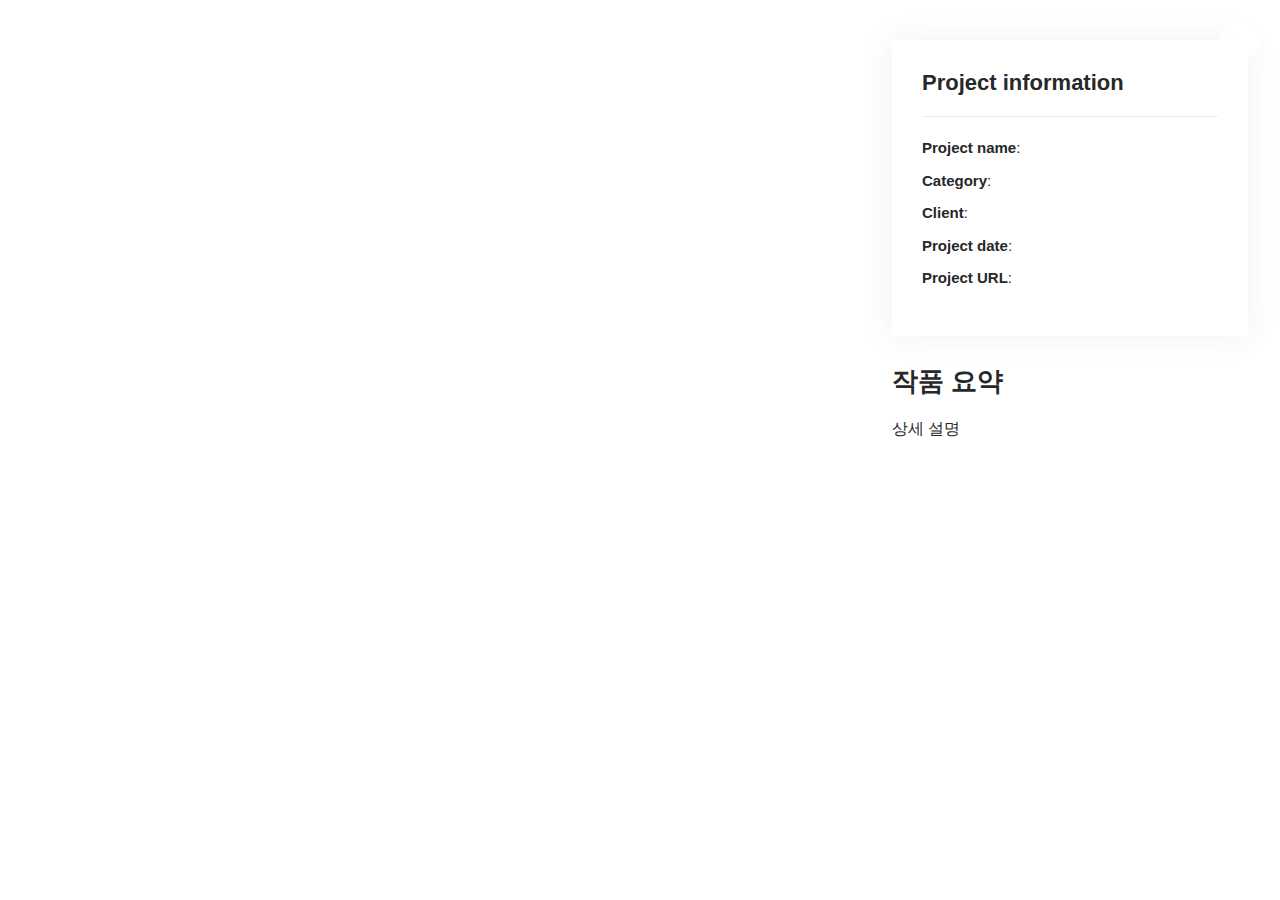
<file: portfolio-details.html>
<!-- portfolio-details.html -->
<!DOCTYPE html>
<html lang="en">

<head>
  <meta charset="utf-8">
  <meta content="width=device-width, initial-scale=1.0" name="viewport">
  <title>Portfolio Details</title>
  <link href="assets/vendor/aos/aos.css" rel="stylesheet">
  <link href="assets/vendor/bootstrap/css/bootstrap.min.css" rel="stylesheet">
  <link href="assets/vendor/bootstrap-icons/bootstrap-icons.css" rel="stylesheet">
  <link href="assets/vendor/boxicons/css/boxicons.min.css" rel="stylesheet">
  <link href="assets/vendor/glightbox/css/glightbox.min.css" rel="stylesheet">
  <link href="assets/vendor/swiper/swiper-bundle.min.css" rel="stylesheet">
  <link href="assets/css/style.css" rel="stylesheet">
</head>

<body>
<a onclick="window.history.back()" class="btn-close-custom" title="Close"></a>
  <main id="main">
    <section id="portfolio-details" class="portfolio-details">
      

      <div class="container">
        <div class="row gy-4">

          <div class="col-lg-8">
            <div class="portfolio-details-slider swiper">
              <div class="swiper-wrapper align-items-center" id="portfolio-gallery">
                <!-- JS로 이미지가 삽입됨 -->
              </div>
              <div class="swiper-pagination"></div>
            </div>

          </div>

          <div class="col-lg-4">
            <div class="portfolio-info">
              <h3>Project information</h3>
              <!-- 반드시 아래 구조로 유지 -->
              <ul>
                <li><strong>Project name</strong>: <span id="portfolio-title"></span></li>
                <li><strong>Category</strong>: <span id="portfolio-category"></span></li>
                <li><strong>Client</strong>: <span id="portfolio-client"></span></li>
                <li><strong>Project date</strong>: <span id="portfolio-date"></span></li>
                <li><strong>Project URL</strong>: <a id="portfolio-url" href="#" target="_blank"></a></li>
            </div> <!-- ✅ 이거 빠져 있었음! -->

            <!-- 추가 -->
            <div class="portfolio-description">
              <h2 id="portfolio-summary">작품 요약</h2>
              <p id="portfolio-desc">상세 설명</p>
            </div>

        </div>
      </div>
    </section>
  </main>

  <script src="assets/vendor/purecounter/purecounter_vanilla.js"></script>
  <script src="assets/vendor/aos/aos.js"></script>
  <script src="assets/vendor/bootstrap/js/bootstrap.bundle.min.js"></script>
  <script src="assets/vendor/glightbox/js/glightbox.min.js"></script>
  <script src="assets/vendor/isotope-layout/isotope.pkgd.min.js"></script>
  <script src="assets/vendor/swiper/swiper-bundle.min.js"></script>
  <!-- 순서 중요: 데이터 > 렌더링 -->
  <script src="assets/js/portfolio-data.js"></script>
  <script src="assets/js/portfolio-details.js"></script>
  <script src="assets/js/main.js"></script>
</body>

</html>
</file>
<file: assets/css/style.css>
/**
* Template Name: MyResume
* Updated: Mar 10 2023 with Bootstrap v5.2.3
* Template URL: https://bootstrapmade.com/free-html-bootstrap-template-my-resume/
* Author: BootstrapMade.com
* License: https://bootstrapmade.com/license/
*/

/*--------------------------------------------------------------
# General
--------------------------------------------------------------*/
body {
  font-family: "Open Sans", sans-serif;
  color: #272829;
}

a {
  color: #0563bb;
  text-decoration: none;
}

a:hover {
  color: #067ded;
  text-decoration: none;
}

h1,
h2,
h3,
h4,
h5,
h6 {
  font-family: "Raleway", sans-serif;
}

/*--------------------------------------------------------------
# Back to top button
--------------------------------------------------------------*/
.back-to-top {
  position: fixed;
  visibility: hidden;
  opacity: 0;
  right: 15px;
  bottom: 15px;
  z-index: 996;
  background: #0563bb;
  width: 40px;
  height: 40px;
  border-radius: 50px;
  transition: all 0.4s;
}

.back-to-top i {
  font-size: 28px;
  color: #fff;
  line-height: 0;
}

.back-to-top:hover {
  background: #0678e3;
  color: #fff;
}

.back-to-top.active {
  visibility: visible;
  opacity: 1;
}

/*--------------------------------------------------------------
# Preloader
--------------------------------------------------------------*/
#preloader {
  position: fixed;
  top: 0;
  left: 0;
  right: 0;
  bottom: 0;
  z-index: 9999;
  overflow: hidden;
  background: #fff;
}

#preloader:before {
  content: "";
  position: fixed;
  top: calc(50% - 30px);
  left: calc(50% - 30px);
  border: 6px solid #0563bb;
  border-top-color: #fff;
  border-bottom-color: #fff;
  border-radius: 50%;
  width: 60px;
  height: 60px;
  animation: animate-preloader 1s linear infinite;
}

@keyframes animate-preloader {
  0% {
    transform: rotate(0deg);
  }

  100% {
    transform: rotate(360deg);
  }
}

/*--------------------------------------------------------------
# Disable aos animation delay on mobile devices
--------------------------------------------------------------*/
@media screen and (max-width: 768px) {
  [data-aos-delay] {
    transition-delay: 0 !important;
  }
}

/*--------------------------------------------------------------
# Header
--------------------------------------------------------------*/
#header {
  position: fixed;
  top: 0;
  left: 0;
  bottom: 0;
  z-index: 9997;
  transition: all 0.5s;
  padding: 15px;
  overflow-y: auto;
}

@media (max-width: 991px) {
  #header {
    width: 300px;
    background: #fff;
    border-right: 1px solid #e6e9ec;
    left: -300px;
  }
}

@media (min-width: 991px) {
  #main {
    margin-left: 100px;
  }
}

/*--------------------------------------------------------------
# Navigation Menu
--------------------------------------------------------------*/
/**
* Desktop Navigation 
*/
.nav-menu {
  padding: 0;
  display: block;
}

.nav-menu * {
  margin: 0;
  padding: 0;
  list-style: none;
}

.nav-menu>ul>li {
  position: relative;
  white-space: nowrap;
}

.nav-menu a,
.nav-menu a:focus {
  display: flex;
  align-items: center;
  color: #45505b;
  padding: 10px 18px;
  margin-bottom: 8px;
  transition: 0.3s;
  font-size: 15px;
  border-radius: 50px;
  background: #f2f3f5;
  height: 56px;
  width: 100%;
  overflow: hidden;
  transition: 0.3s;
}

.nav-menu a i,
.nav-menu a:focus i {
  font-size: 20px;
}

.nav-menu a span,
.nav-menu a:focus span {
  padding: 0 5px 0 7px;
  color: #45505b;
}

@media (min-width: 992px) {

  .nav-menu a,
  .nav-menu a:focus {
    width: 56px;
  }

  .nav-menu a span,
  .nav-menu a:focus span {
    display: none;
    color: #fff;
  }
}

.nav-menu a:hover,
.nav-menu .active,
.nav-menu .active:focus,
.nav-menu li:hover>a {
  color: #fff;
  background: #0563bb;
}

.nav-menu a:hover span,
.nav-menu .active span,
.nav-menu .active:focus span,
.nav-menu li:hover>a span {
  color: #fff;
}

.nav-menu a:hover,
.nav-menu li:hover>a {
  width: 100%;
  color: #fff;
}

.nav-menu a:hover span,
.nav-menu li:hover>a span {
  display: block;
}

/**
* Mobile Navigation 
*/
.mobile-nav-toggle {
  position: fixed;
  right: 10px;
  top: 10px;
  z-index: 9998;
  border: 0;
  background: none;
  font-size: 28px;
  transition: all 0.4s;
  outline: none !important;
  line-height: 0;
  cursor: pointer;
  border-radius: 50px;
  padding: 5px;
}

.mobile-nav-toggle i {
  color: #45505b;
}

.mobile-nav-active {
  overflow: hidden;
}

.mobile-nav-active #header {
  left: 0;
}

.mobile-nav-active .mobile-nav-toggle {
  color: #fff;
  background-color: #0563bb;
}

/*--------------------------------------------------------------
# Hero Section
--------------------------------------------------------------*/
#hero {
  width: 100%;
  height: 100vh;
  background: url("../img/hero-bg.jpg") top right no-repeat;
  background-size: cover;
  position: relative;
}

@media (min-width: 992px) {
  #hero {
    padding-left: 160px;
  }
}

#hero:before {
  content: "";
  background: rgba(255, 255, 255, 0.8);
  position: absolute;
  bottom: 0;
  top: 0;
  left: 0;
  right: 0;
}

#hero h1 {
  margin: 0;
  font-size: 64px;
  font-weight: 700;
  line-height: 56px;
  color: #45505b;
}

#hero p {
  color: #45505b;
  margin: 15px 0 0 0;
  font-size: 26px;
  font-family: "Poppins", sans-serif;
}

#hero p span {
  color: #0563bb;
  letter-spacing: 1px;
}

#hero .social-links {
  margin-top: 30px;
}

#hero .social-links a {
  font-size: 24px;
  display: inline-block;
  color: #45505b;
  line-height: 1;
  margin-right: 20px;
  transition: 0.3s;
}

#hero .social-links a:hover {
  color: #0563bb;
}

@media (max-width: 992px) {
  #hero {
    text-align: center;
  }

  #hero h1 {
    font-size: 32px;
    line-height: 36px;
  }

  #hero p {
    margin-top: 10px;
    font-size: 20px;
    line-height: 24px;
  }
}

/*--------------------------------------------------------------
# Sections General
--------------------------------------------------------------*/
section {
  padding: 60px 0;
  overflow: hidden;
}

.section-title {
  text-align: center;
  padding-bottom: 30px;
}

.section-title h2 {
  font-size: 32px;
  font-weight: bold;
  text-transform: uppercase;
  margin-bottom: 20px;
  padding-bottom: 20px;
  position: relative;
  color: #45505b;
}

.section-title h2::before {
  content: "";
  position: absolute;
  display: block;
  width: 120px;
  height: 1px;
  background: #ddd;
  bottom: 1px;
  left: calc(50% - 60px);
}

.section-title h2::after {
  content: "";
  position: absolute;
  display: block;
  width: 40px;
  height: 3px;
  background: #0563bb;
  bottom: 0;
  left: calc(50% - 20px);
}

.section-title p {
  margin-bottom: 0;
}

/*--------------------------------------------------------------
# About
--------------------------------------------------------------*/
.about .content h3 {
  font-weight: 700;
  font-size: 26px;
  color: #728394;
}

.about .content ul {
  list-style: none;
  padding: 0;
}

.about .content ul li {
  margin-bottom: 20px;
  display: flex;
  align-items: center;
}

.about .content ul strong {
  margin-right: 10px;
}

.about .content ul i {
  font-size: 16px;
  margin-right: 5px;
  color: #0563bb;
  line-height: 0;
}

.about .content p:last-child {
  margin-bottom: 0;
}

/*--------------------------------------------------------------
# Facts
--------------------------------------------------------------*/
.facts .count-box {
  padding: 30px 30px 25px 30px;
  margin-top: 30px;
  width: 100%;
  position: relative;
  text-align: center;
  background: #fff;
}

.facts .count-box i {
  position: absolute;
  top: -25px;
  left: 50%;
  transform: translateX(-50%);
  font-size: 24px;
  background: #0563bb;
  color: #fff;
  border-radius: 50px;
  display: inline-flex;
  align-items: center;
  justify-content: center;
  width: 48px;
  height: 48px;
}

.facts .count-box span {
  font-size: 36px;
  display: block;
  font-weight: 600;
  color: #011426;
}

.facts .count-box p {
  padding: 0;
  margin: 0;
  font-family: "Raleway", sans-serif;
  font-size: 14px;
}

/*--------------------------------------------------------------
# Akills
--------------------------------------------------------------*/
.skills .progress {
  height: 60px;
  display: block;
  background: none;
  border-radius: 0;
}

.skills .progress .skill {
  padding: 10px 0;
  margin: 0;
  text-transform: uppercase;
  display: block;
  font-weight: 600;
  font-family: "Poppins", sans-serif;
  color: #45505b;
}

.skills .progress .skill .val {
  float: right;
  font-style: normal;
}

.skills .progress-bar-wrap {
  background: #f2f3f5;
}

.skills .progress-bar {
  width: 1px;
  height: 10px;
  transition: 0.9s;
  background-color: #0563bb;
}

/*--------------------------------------------------------------
# Resume
--------------------------------------------------------------*/
.resume .resume-title {
  font-size: 26px;
  font-weight: 700;
  margin-top: 20px;
  margin-bottom: 20px;
  color: #45505b;
}

.resume .resume-item {
  padding: 0 0 20px 20px;
  margin-top: -2px;
  border-left: 2px solid #0563bb;
  position: relative;
}

.resume .resume-item h4 {
  line-height: 18px;
  font-size: 18px;
  font-weight: 600;
  text-transform: uppercase;
  font-family: "Poppins", sans-serif;
  color: #0563bb;
  margin-bottom: 10px;
}

.resume .resume-item h5 {
  font-size: 16px;
  background: #f7f8f9;
  padding: 5px 15px;
  display: inline-block;
  font-weight: 600;
  margin-bottom: 10px;
}

.resume .resume-item ul {
  padding-left: 20px;
}

.resume .resume-item ul li {
  padding-bottom: 10px;
}

.resume .resume-item:last-child {
  padding-bottom: 0;
}

.resume .resume-item::before {
  content: "";
  position: absolute;
  width: 16px;
  height: 16px;
  border-radius: 50px;
  left: -9px;
  top: 0;
  background: #fff;
  border: 2px solid #0563bb;
}

/*--------------------------------------------------------------
# Portfolio
--------------------------------------------------------------*/
.portfolio .portfolio-item {
  margin-bottom: 30px;
}

.portfolio #portfolio-flters {
  padding: 0;
  margin: 0 auto 25px auto;
  list-style: none;
  text-align: center;
  background: #fff;
  border-radius: 50px;
  padding: 2px 15px;
}

.portfolio #portfolio-flters li {
  cursor: pointer;
  display: inline-block;
  padding: 10px 15px;
  font-size: 14px;
  font-weight: 600;
  line-height: 1;
  text-transform: uppercase;
  color: #272829;
  margin-bottom: 5px;
  transition: all 0.3s ease-in-out;
}

.portfolio #portfolio-flters li:hover,
.portfolio #portfolio-flters li.filter-active {
  color: #0563bb;
}

.portfolio #portfolio-flters li:last-child {
  margin-right: 0;
}

.portfolio .portfolio-wrap {
  transition: 0.3s;
  position: relative;
  overflow: hidden;
  z-index: 1;
  background: rgba(69, 80, 91, 0.8);
}

.portfolio .portfolio-wrap::before {
  content: "";
  background: rgba(255, 255, 255, 0.7);
  position: absolute;
  left: 30px;
  right: 30px;
  top: 30px;
  bottom: 30px;
  transition: all ease-in-out 0.3s;
  z-index: 2;
  opacity: 0;
}

.portfolio .portfolio-wrap .portfolio-info {
  opacity: 0;
  position: absolute;
  top: 0;
  left: 0;
  right: 0;
  bottom: 0;
  text-align: center;
  z-index: 3;
  transition: all ease-in-out 0.3s;
  display: flex;
  flex-direction: column;
  justify-content: center;
  align-items: center;
}

.portfolio .portfolio-wrap .portfolio-info::before {
  display: block;
  content: "";
  width: 48px;
  height: 48px;
  position: absolute;
  top: 35px;
  left: 35px;
  border-top: 3px solid #d7dce1;
  border-left: 3px solid #d7dce1;
  transition: all 0.5s ease 0s;
  z-index: 9994;
}

.portfolio .portfolio-wrap .portfolio-info::after {
  display: block;
  content: "";
  width: 48px;
  height: 48px;
  position: absolute;
  bottom: 35px;
  right: 35px;
  border-bottom: 3px solid #d7dce1;
  border-right: 3px solid #d7dce1;
  transition: all 0.5s ease 0s;
  z-index: 9994;
}

.portfolio .portfolio-wrap .portfolio-info h4 {
  font-size: 20px;
  color: #45505b;
  font-weight: 600;
}

.portfolio .portfolio-wrap .portfolio-info p {
  color: #45505b;
  font-size: 14px;
  text-transform: uppercase;
  padding: 0;
  margin: 0;
}

.portfolio .portfolio-wrap .portfolio-links {
  text-align: center;
  z-index: 4;
}

.portfolio .portfolio-wrap .portfolio-links a {
  color: #45505b;
  margin: 0 2px;
  font-size: 28px;
  display: inline-block;
  transition: 0.3s;
}

.portfolio .portfolio-wrap .portfolio-links a:hover {
  color: #148af9;
}

.portfolio .portfolio-wrap:hover::before {
  top: 0;
  left: 0;
  right: 0;
  bottom: 0;
  opacity: 1;
}

.portfolio .portfolio-wrap:hover .portfolio-info {
  opacity: 1;
}

.portfolio .portfolio-wrap:hover .portfolio-info::before {
  top: 15px;
  left: 15px;
}

.portfolio .portfolio-wrap:hover .portfolio-info::after {
  bottom: 15px;
  right: 15px;
}

/*--------------------------------------------------------------
# Portfolio Details
--------------------------------------------------------------*/
.portfolio-details {
  padding-top: 40px;
}

.portfolio-details .portfolio-details-slider img {
  width: 100%;
}

.portfolio-details .portfolio-details-slider .swiper-pagination {
  margin-top: 20px;
  position: relative;
}

.portfolio-details .portfolio-details-slider .swiper-pagination .swiper-pagination-bullet {
  width: 12px;
  height: 12px;
  background-color: #fff;
  opacity: 1;
  border: 1px solid #0563bb;
}

.portfolio-details .portfolio-details-slider .swiper-pagination .swiper-pagination-bullet-active {
  background-color: #0563bb;
}

.portfolio-details .portfolio-info {
  padding: 30px;
  box-shadow: 0px 0 30px rgba(69, 80, 91, 0.08);
}

.portfolio-details .portfolio-info h3 {
  font-size: 22px;
  font-weight: 700;
  margin-bottom: 20px;
  padding-bottom: 20px;
  border-bottom: 1px solid #eee;
}

.portfolio-details .portfolio-info ul {
  list-style: none;
  padding: 0;
  font-size: 15px;
}

.portfolio-details .portfolio-info ul li+li {
  margin-top: 10px;
}

.portfolio-details .portfolio-description {
  padding-top: 30px;
}

.portfolio-details .portfolio-description h2 {
  font-size: 26px;
  font-weight: 700;
  margin-bottom: 20px;
}

.portfolio-details .portfolio-description p {
  padding: 0;
}

/*--------------------------------------------------------------
# Services
--------------------------------------------------------------*/
.services .icon-box {
  text-align: center;
  padding: 70px 20px 80px 20px;
  transition: all ease-in-out 0.3s;
  background: #fff;
  box-shadow: 0px 5px 90px 0px rgba(110, 123, 131, 0.05);
}

.services .icon-box .icon {
  margin: 0 auto;
  width: 100px;
  height: 100px;
  display: flex;
  align-items: center;
  justify-content: center;
  transition: ease-in-out 0.3s;
  position: relative;
}

.services .icon-box .icon i {
  font-size: 36px;
  transition: 0.5s;
  position: relative;
}

.services .icon-box .icon svg {
  position: absolute;
  top: 0;
  left: 0;
}

.services .icon-box .icon svg path {
  transition: 0.5s;
  fill: #f5f5f5;
}

.services .icon-box h4 {
  font-weight: 600;
  margin: 10px 0 15px 0;
  font-size: 22px;
}

.services .icon-box h4 a {
  color: #45505b;
  transition: ease-in-out 0.3s;
}

.services .icon-box p {
  line-height: 24px;
  font-size: 14px;
  margin-bottom: 0;
}

.services .icon-box:hover {
  border-color: #fff;
  box-shadow: 0px 0 35px 0 rgba(0, 0, 0, 0.08);
}

.services .iconbox-blue i {
  color: #47aeff;
}

.services .iconbox-blue:hover .icon i {
  color: #fff;
}

.services .iconbox-blue:hover .icon path {
  fill: #47aeff;
}

.services .iconbox-orange i {
  color: #ffa76e;
}

.services .iconbox-orange:hover .icon i {
  color: #fff;
}

.services .iconbox-orange:hover .icon path {
  fill: #ffa76e;
}

.services .iconbox-pink i {
  color: #e80368;
}

.services .iconbox-pink:hover .icon i {
  color: #fff;
}

.services .iconbox-pink:hover .icon path {
  fill: #e80368;
}

.services .iconbox-yellow i {
  color: #ffbb2c;
}

.services .iconbox-yellow:hover .icon i {
  color: #fff;
}

.services .iconbox-yellow:hover .icon path {
  fill: #ffbb2c;
}

.services .iconbox-red i {
  color: #ff5828;
}

.services .iconbox-red:hover .icon i {
  color: #fff;
}

.services .iconbox-red:hover .icon path {
  fill: #ff5828;
}

.services .iconbox-teal i {
  color: #11dbcf;
}

.services .iconbox-teal:hover .icon i {
  color: #fff;
}

.services .iconbox-teal:hover .icon path {
  fill: #11dbcf;
}

/*--------------------------------------------------------------
# Testimonials
--------------------------------------------------------------*/
.testimonials .section-header {
  margin-bottom: 40px;
}

.testimonials .testimonials-carousel,
.testimonials .testimonials-slider {
  overflow: hidden;
}

.testimonials .testimonial-item {
  text-align: center;
}

/* .testimonials .testimonial-item .testimonial-img {
  width: 120px;
  border-radius: 50%;
  border: 4px solid #fff;
  margin: 0 auto;
} */

.testimonials .testimonial-item .testimonial-img {
  width: 120px;
  height: 120px;
  object-fit: cover;       /* ⭐ 중요: 원 안에 꽉 채움 */
  aspect-ratio: 1 / 1;     /* ⭐ 비정비율 이미지에도 정사각형 강제 */
  border-radius: 50%;
  border: 4px solid #fff;
  margin: 0 auto;
  display: block;
}

.testimonials .testimonial-item h3 {
  font-size: 20px;
  font-weight: bold;
  margin: 10px 0 5px 0;
  color: #111;
}

.testimonials .testimonial-item h4 {
  font-size: 14px;
  color: #999;
  margin: 0 0 15px 0;
}

.testimonials .testimonial-item .quote-icon-left,
.testimonials .testimonial-item .quote-icon-right {
  color: #90c8fc;
  font-size: 26px;
}

.testimonials .testimonial-item .quote-icon-left {
  display: inline-block;
  left: -5px;
  position: relative;
}

.testimonials .testimonial-item .quote-icon-right {
  display: inline-block;
  right: -5px;
  position: relative;
  top: 10px;
}

.testimonials .testimonial-item p {
  font-style: italic;
  margin: 0 auto 15px auto;
}

.testimonials .swiper-pagination {
  margin-top: 20px;
  position: relative;
}

.testimonials .swiper-pagination .swiper-pagination-bullet {
  width: 12px;
  height: 12px;
  background-color: #fff;
  opacity: 1;
  border: 1px solid #0563bb;
}

.testimonials .swiper-pagination .swiper-pagination-bullet-active {
  background-color: #0563bb;
}

@media (min-width: 992px) {
  .testimonials .testimonial-item p {
    width: 80%;
  }
}

/*--------------------------------------------------------------
# Contact
--------------------------------------------------------------*/
.contact .info {
  width: 100%;
  background: #fff;
}

.contact .info i {
  font-size: 20px;
  color: #0563bb;
  float: left;
  width: 44px;
  height: 44px;
  background: #eef7ff;
  display: flex;
  justify-content: center;
  align-items: center;
  border-radius: 50px;
  transition: all 0.3s ease-in-out;
}

.contact .info h4 {
  padding: 0 0 0 60px;
  font-size: 22px;
  font-weight: 600;
  margin-bottom: 5px;
  color: #45505b;
}

.contact .info p {
  padding: 0 0 0 60px;
  margin-bottom: 0;
  font-size: 14px;
  color: #728394;
}

.contact .info .email,
.contact .info .phone {
  margin-top: 40px;
}

.contact .info .email:hover i,
.contact .info .address:hover i,
.contact .info .phone:hover i {
  background: #0563bb;
  color: #fff;
}

.contact .php-email-form {
  width: 100%;
  background: #fff;
}

.contact .php-email-form .form-group {
  padding-bottom: 8px;
}

.contact .php-email-form .error-message {
  display: none;
  color: #fff;
  background: #ed3c0d;
  text-align: left;
  padding: 15px;
  font-weight: 600;
}

.contact .php-email-form .error-message br+br {
  margin-top: 25px;
}

.contact .php-email-form .sent-message {
  display: none;
  color: #fff;
  background: #18d26e;
  text-align: center;
  padding: 15px;
  font-weight: 600;
}

.contact .php-email-form .loading {
  display: none;
  background: #fff;
  text-align: center;
  padding: 15px;
}

.contact .php-email-form .loading:before {
  content: "";
  display: inline-block;
  border-radius: 50%;
  width: 24px;
  height: 24px;
  margin: 0 10px -6px 0;
  border: 3px solid #18d26e;
  border-top-color: #eee;
  animation: animate-loading 1s linear infinite;
}

.contact .php-email-form input,
.contact .php-email-form textarea {
  border-radius: 4px;
  box-shadow: none;
  font-size: 14px;
}

.contact .php-email-form input {
  height: 44px;
}

.contact .php-email-form textarea {
  padding: 10px 12px;
}

.contact .php-email-form button[type=submit] {
  background: #0563bb;
  border: 0;
  padding: 10px 35px;
  color: #fff;
  transition: 0.4s;
  border-radius: 50px;
}

.contact .php-email-form button[type=submit]:hover {
  background: #0678e3;
}

@keyframes animate-loading {
  0% {
    transform: rotate(0deg);
  }

  100% {
    transform: rotate(360deg);
  }
}

/*--------------------------------------------------------------
# Footer
--------------------------------------------------------------*/
#footer {
  background: #f7f8f9;
  color: #45505b;
  font-size: 14px;
  text-align: center;
  padding: 30px 0;
}

#footer h3 {
  font-size: 36px;
  font-weight: 700;
  position: relative;
  font-family: "Poppins", sans-serif;
  padding: 0;
  margin: 0 0 15px 0;
}

#footer p {
  font-size: 15;
  font-style: italic;
  padding: 0;
  margin: 0 0 40px 0;
}

#footer .social-links {
  margin: 0 0 40px 0;
}

#footer .social-links a {
  font-size: 18px;
  display: inline-block;
  background: #0563bb;
  color: #fff;
  line-height: 1;
  padding: 8px 0;
  margin-right: 4px;
  border-radius: 50%;
  text-align: center;
  width: 36px;
  height: 36px;
  transition: 0.3s;
}

#footer .social-links a:hover {
  background: #0678e3;
  color: #fff;
  text-decoration: none;
}

#footer .copyright {
  margin: 0 0 5px 0;
}

#footer .credits {
  font-size: 13px;
}

.btn-close-custom {
  position: fixed;
  top: 20px;
  right: 20px;
  z-index: 9999;
  font-size: 2rem;
  width: 40px;
  height: 40px;
  background-color: rgba(255, 255, 255, 0.85);
  border-radius: 50%;
  display: flex;
  align-items: center;
  justify-content: center;
  cursor: pointer;
  transition: background-color 0.2s ease-in-out;
}

.btn-close-custom::before {
  content: "\f659"; /* Bootstrap Icons X */
  font-family: "Bootstrap Icons";
  font-weight: bold;
  color: #333;
}

.btn-close-custom:hover {
  background-color: rgba(255, 255, 255, 1);
}

.custom-send-button {
  padding: 10px 30px;
  border-radius: 30px;
  border: 2px solid #0678e3; /* 파란 테두리 */
  background-color: #0678e3;
  color: #ffffff;
  font-weight: 600;
  font-size: 16px;
  transition: all 0.3s ease;
  cursor: pointer;
}

.custom-send-button:hover {
  background-color: #2789e4;
  color: white;
}

.sent-message {
  color: #0678e3 !important;
  font-weight: 500;
}

.toast-message {
  display: none;
  position: fixed;
  top: 100px;
  left: 50%;
  transform: translateX(-50%);
  background-color: #0678e3;
  color: white;
  padding: 12px 24px;
  border-radius: 8px;
  box-shadow: 0 8px 20px rgba(0,0,0,0.2);
  z-index: 9999;
  font-size: 16px;
  animation: fadeInOut 3s ease-in-out;
}

@keyframes fadeInOut {
  0% { opacity: 0; transform: translateX(-50%) translateY(-10px); }
  10% { opacity: 1; transform: translateX(-50%) translateY(0); }
  90% { opacity: 1; }
  100% { opacity: 0; transform: translateX(-50%) translateY(-10px); }
}
</file>
